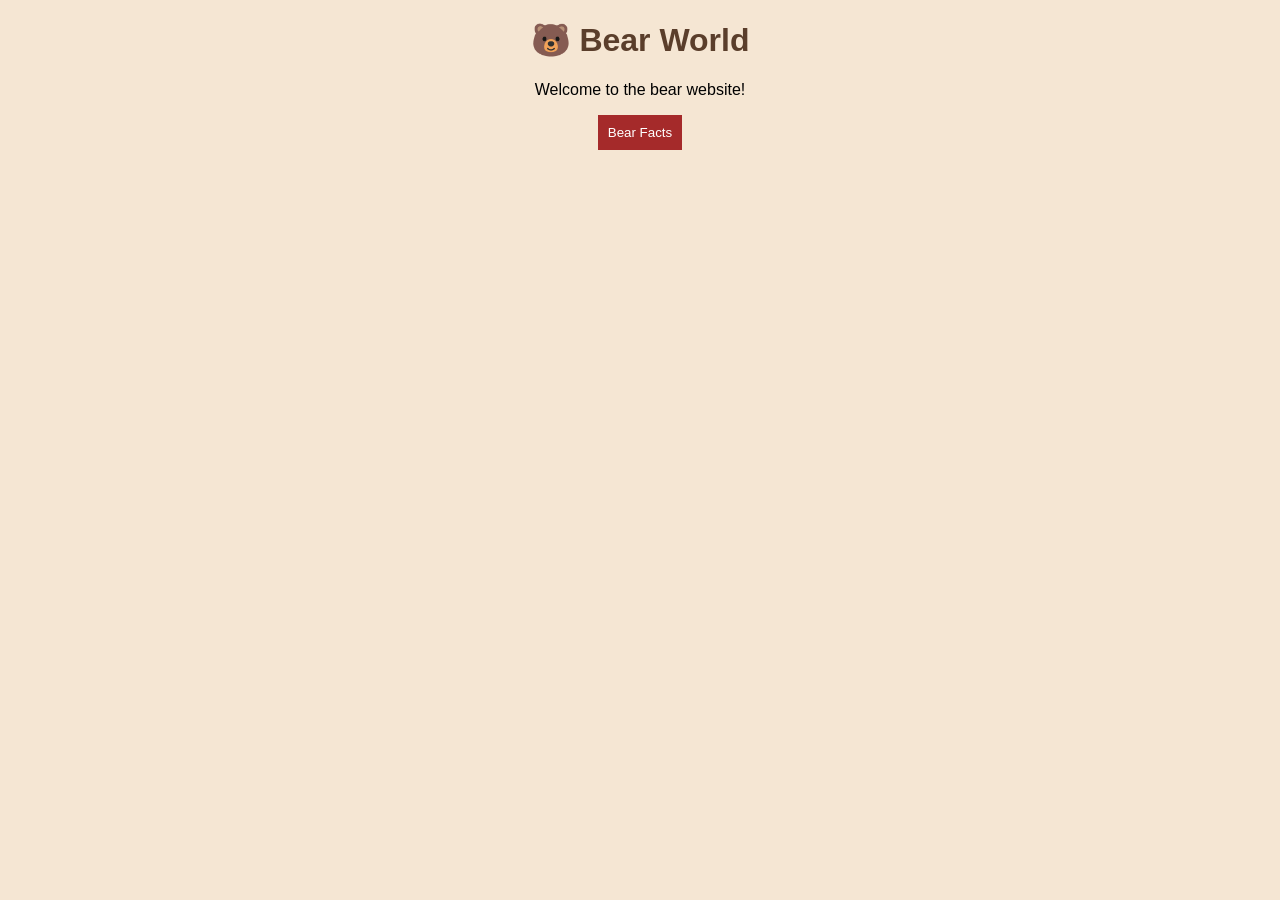
<file: index.html>
<!DOCTYPE html>
<html lang="id">
<head> 
<meta charset="UTF-8"> 
<title>Bear</title> 
<link rel="stylesheet" href="style.css">
</head>
<body> 
<h1>🐻 Bear World</h1> 
<p>Welcome to the bear website!</p> 
<button onclick="showFact()">Bear Facts</button> 
<p id="fact"></p> 

<script src="script.js"></script>
</body>
</html>
</file>
<file: style.css>
body {
  font-family: Arial;
  background-color: #f5e6d3;
  text-align: center;
}

h1 {
  color: #5a3e2b;
}

button {
  padding: 10px;
  background-color: brown;
  color: white;
  border: none;
  cursor: pointer;
}
</file>
